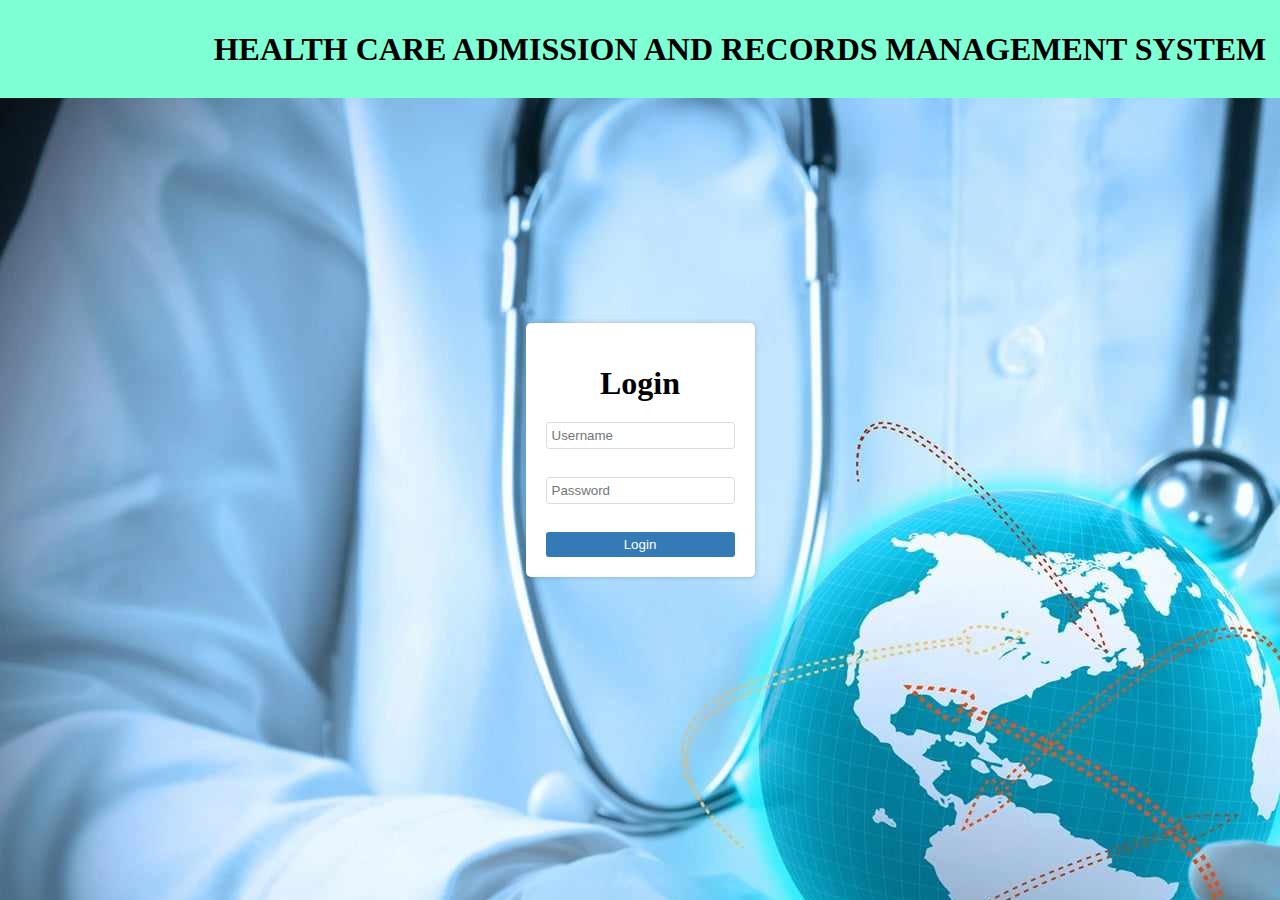
<file: index.html>
<!DOCTYPE html>
<html>
<head>
 <link rel="stylesheet" type="text/css" href="login.css">
 <header>
  <h1 class="logo">HEALTH CARE ADMISSION AND RECORDS MANAGEMENT SYSTEM</h1>
</header>
</head>
<body>
 <div id="login-container">
    <h1>Login</h1>
    <form id="login-form">
      <input type="text" id="username" placeholder="Username" required><br>
      <input type="password" id="password" placeholder="Password" required><br>
      <button type="submit">Login</button>
    </form>
 </div>

 <script src="login.js"></script>
</body>
</html>
</file>
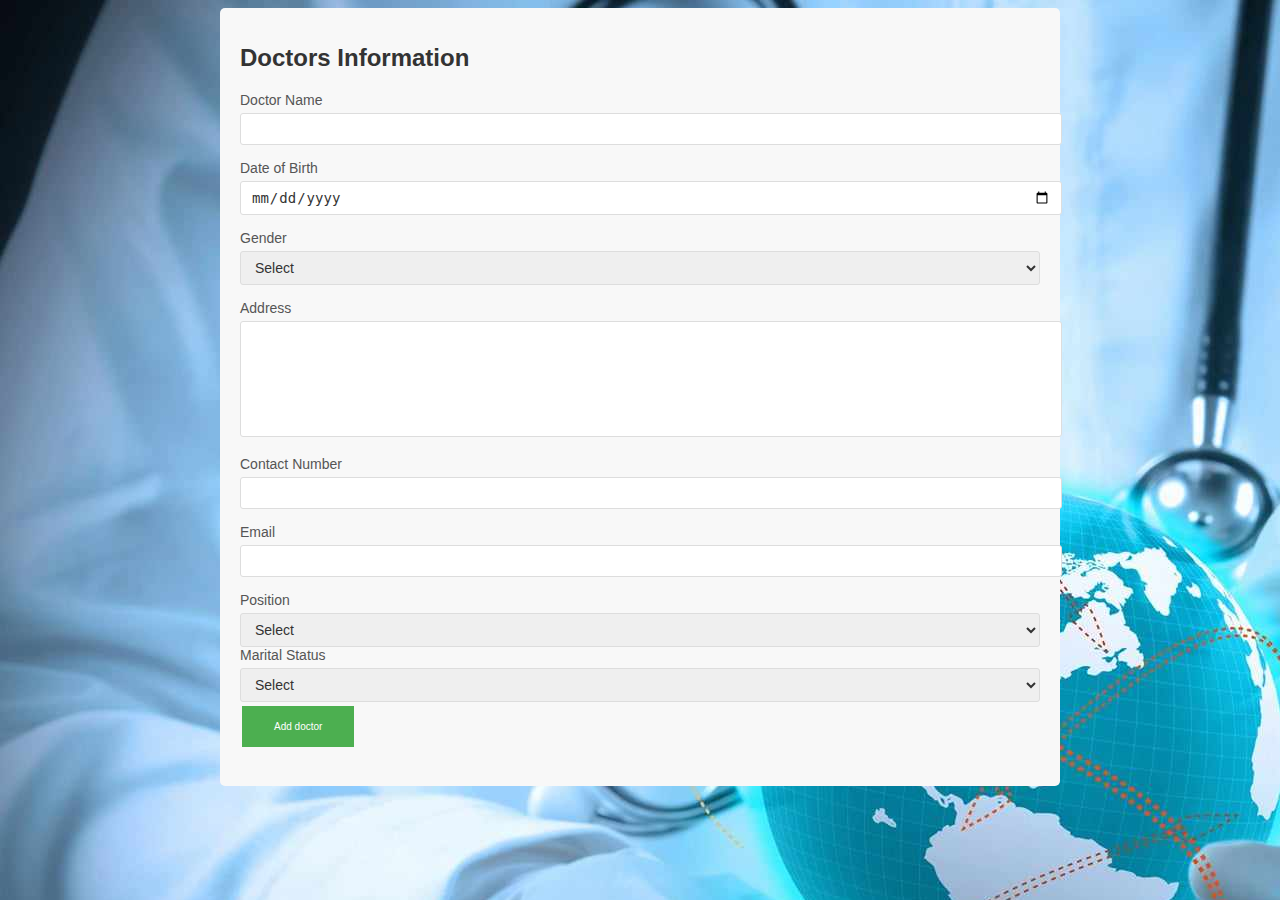
<file: adddoctors.html>
<!DOCTYPE html>
<html lang="en">
<head>
    <meta charset="UTF-8">
    <meta name="viewport" content="width=device-width, initial-scale=1.0">
	<link rel ="stylesheet" href="doctor.css">
    <title>Doctor Info</title>
	</title>
    <style>
    </style>
</head>
<body>
    <html>
    <div class="container">
        <h1>Doctors Information</h1>
        <form>
            <div class="form-group">
                <label for="name">Doctor Name</label>
                <input type="text" id="name" name="name" required>
            </div>
            <div class="form-group">
                <label for="dob">Date of Birth</label>
                <input type="date" id="dob" name="dob" required>
            </div>
            <div class="form-group">
                <label for="gender">Gender</label>
                <select id="gender" name="gender" required>
                    <option value="">Select</option>
                    <option value="male">Male</option>
                    <option value="female">Female</option>
                    <option value="other">Other</option>
                </select>
            </div>
            <div class="form-group">
                <label for="address">Address</label>
                <textarea id="address" name="address" required></textarea>
            </div>
            <div class="form-group">
                <label for="contact">Contact Number</label>
                <input type="tel" id="contact" name="contact" required>
            </div>
            <div class="form-group">
                <label for="email">Email</label>
                <input type="email" id="email" name="email" required>
            </div>
            <div class="form-group">
                <label for="position">Position</label>
                <select id="position" name="position" required>
                    <option value="">Select</option>
					<option value="single">Intern</option>
					<option value="married">Cheif resident</option>
					<option value="divorced">Senior resident</option>
					</select>
			
            <div class="form-group">
                <label for="marital_status">Marital Status</label>
                <select id="marital_status" name="marital_status" required>
                    <option value="">Select</option>
					<option value="single">Single</option>
					<option value="married">Married</option>
					<option value="divorced">Divorced</option>
					</select>
			<button class="button">Add doctor</button>
            <script src="script.js"></script>
        </body>
        </html>
</file>
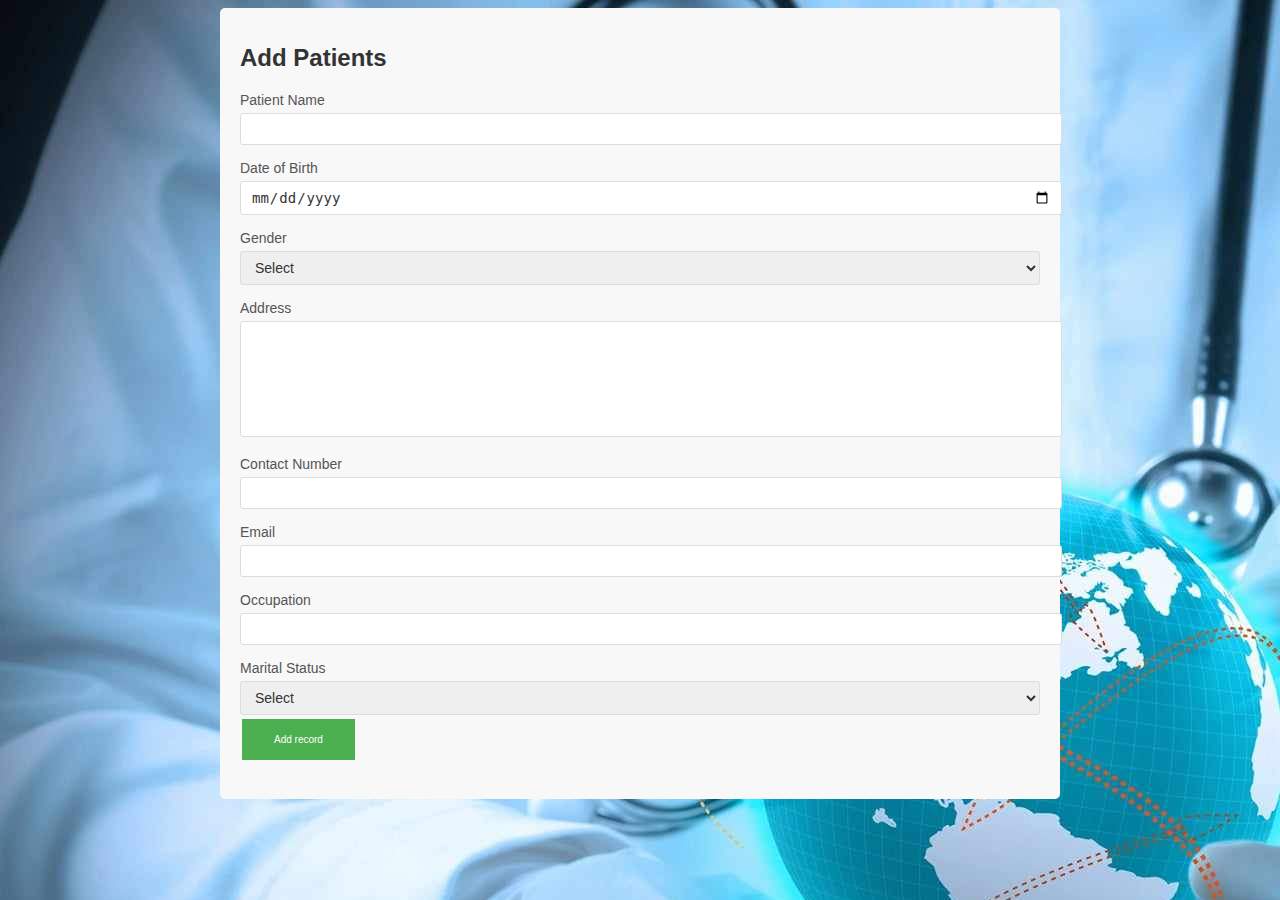
<file: addpatients.html>
<!DOCTYPE html>
<html lang="en">
<head>
    <meta charset="UTF-8">
    <meta name="viewport" content="width=device-width, initial-scale=1.0">
	<link rel ="stylesheet" href="patient.css">
    <title>Add Patient</title>
	</title>
    <style>
    </style>
</head>
<body>
    <div class="container">
        <h1>Add Patients</h1>
        <form>
            <div class="form-group">
                <label for="name">Patient Name</label>
                <input type="text" id="name" name="name" required>
            </div>
            <div class="form-group">
                <label for="dob">Date of Birth</label>
                <input type="date" id="dob" name="dob" required>
            </div>
            <div class="form-group">
                <label for="gender">Gender</label>
                <select id="gender" name="gender" required>
                    <option value="">Select</option>
                    <option value="male">Male</option>
                    <option value="female">Female</option>
                    <option value="other">Other</option>
                </select>
            </div>
            <div class="form-group">
                <label for="address">Address</label>
                <textarea id="address" name="address" required></textarea>
            </div>
            <div class="form-group">
                <label for="contact">Contact Number</label>
                <input type="tel" id="contact" name="contact" required>
            </div>
            <div class="form-group">
                <label for="email">Email</label>
                <input type="email" id="email" name="email" required>
            </div>
            <div class="form-group">
                <label for="occupation">Occupation</label>
                <input type="text" id="occupation" name="occupation" required>
            </div>
            <div class="form-group">
                <label for="marital_status">Marital Status</label>
                <select id="marital_status" name="marital_status" required>
                    <option value="">Select</option>
					<option value="single">Single</option>
					<option value="married">Married</option>
					<option value="divorced">Divorced</option>
					</select>
			
					<button class="button">Add record</button>

                    <script src="script.js"></script>
                </body>
                </html>
</file>
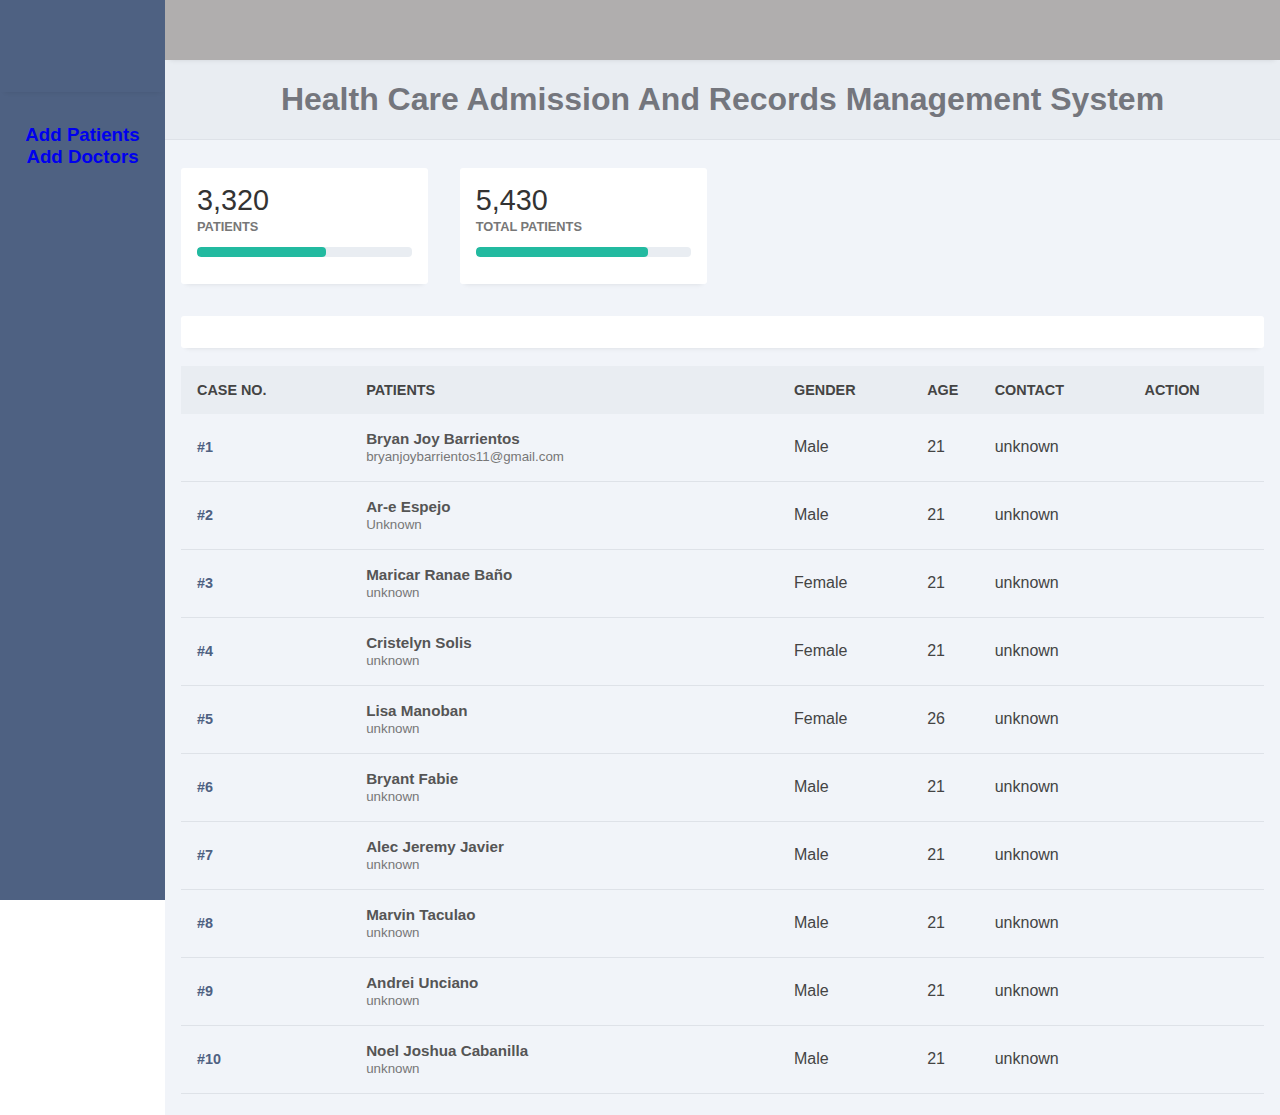
<file: dashboard.html>
<!DOCTYPE html>
<html lang="en">
<head>
    <meta charset="UTF-8">
    <meta name="viewport" content="width=device-width,initial-scale=1,maximum-scale=1">
    <title>Patient Dashbord</title>
    <link rel="stylesheet" href="dashboard.css">
    <link rel="stylesheet" href="https://maxst.icons8.com/vue-static/landings/line-awesome/line-awesome/1.3.0/css/line-awesome.min.css">
</head>
<body>
   <input type="checkbox" id="menu-toggle">
    <div class="sidebar">
        <div class="side-content">
            <div class="profile">
                <div class="side-header">
                   
                </div>
            </div>
            
            <div id="side-menu">
                <ul>
                  <li>
                    <a href="#" id="add-patients">
                      <span class="las la-user-friends"></span>
                      <h3 class="side-menu-item">Add Patients</h3>
                    </a>
                  </li>
                  <li>
                    <a href="#" id="add-doctors">
                      <span class="las la-user-friends"></span>
                      <h3 class="side-menu-item">Add Doctors</h3>
                    </a>
                  </li>
                </ul>
                
              </div>
              </div>

        </div>
    </div>
    
    <div class="main-content">
        <header>
            <div class="header-content">
                <label for="menu-toggle">
                    <span class="las la-bars"></span>
                </label>
                
                <div class="header-menu">
                    <label for=>
                        <span class=></span>
                    </label>
                    
                    <div class=>
                        <span class=></span>
                        <span class=></span>
                    </div>
                    
                    <div class=>
                        <span class=></span>
                        <span class=></span>
                    </div>
                    
                    <div class="user"> 
                        <span class="las la-power-off"></span>
                    </div>
                </div>
            </div>
        </header>
          
        <main>
            
            <div class="page-header">
                <h1>Health Care Admission And Records Management System</h1>
                
            </div>
            
            <div class="page-content">
            
                <div class="analytics">

                    <div class="card">
                        <div class="card-head">
                            <h2>3,320</h2>
                            <span class="las la-user-friends"></span>
                        </div>
                        <div class="card-progress">
                            <small>PATIENTS</small>
                            <div class="card-indicator">
                                <div class="indicator one" style="width: 60%"></div>
                            </div>
                        </div>
                    </div>

                    <div class="card">
                        <div class="card-head">
                            <h2>5,430</h2>
                            <span class="las la-user-friends"></span>
                        </div>
                        <div class="card-progress">
                            <small>TOTAL PATIENTS</small>
                            <div class="card-indicator">
                                <div class="indicator one" style="width: 80%"></div>
                            </div>
                        </div>
                    </div>
                </div>

                <div class="records table-responsive">
                    <div class="record-header">
                        </div>

                        <div class="browse">
                        </div>
                    </div>

                    <div>
                        <table width="100%">
                            <thead>
                                <tr>
                                    <th>CASE NO.</th>
                                    <th><span class="las la-sort"></span> PATIENTS</th>
                                    <th><span class="las la-sort"></span> GENDER</th>
                                    <th><span class="las la-sort"></span> AGE</th>
                                    <th><span class="las la-sort"></span> CONTACT</th>
                                    <th><span class="las la-sort"></span> ACTION</th>
                                </tr>
                            </thead>
                            <tbody>
                                <tr>
                                    <td>#1</td>
                                    <td>
                                        <div class="client">
                                           
                                            <div class="client-info">
                                                <h4>Bryan Joy Barrientos</h4>
                                                <small>bryanjoybarrientos11@gmail.com</small>
                                            </div>
                                        </div>
                                    </td>
                                    <td>
                                        Male
                                    </td>
                                    <td>
                                        21
                                    </td>
                                    <td>
                                        unknown
                                    </td>
                                    <td>
                                        <div class="actions">
                                            
                                            <span class="las la-ellipsis-v"></span>
                                        </div>
                                    </td>
                                </tr>
                                <tr>
                                    <td>#2</td>
                                    <td>
                                        <div class="client">
                                           
                                            <div class="client-info">
                                                <h4>Ar-e Espejo</h4>
                                                <small>Unknown</small>
                                            </div>
                                        </div>
                                    </td>
                                    <td>
                                        Male
                                    </td>
                                    <td>
                                        21
                                    </td>
                                    <td>
                                        unknown
                                    </td>
                                    <td>
                                        <div class="actions">
                                            
                                            <span class="las la-ellipsis-v"></span>
                                        </div>
                                    </td>
                                </tr>
                                <tr>
                                    <td>#3</td>
                                    <td>
                                        <div class="client">
                                           
                                            <div class="client-info">
                                                <h4>Maricar Ranae Baño</h4>
                                                <small>unknown</small>
                                            </div>
                                        </div>
                                    </td>
                                    <td>
                                        Female
                                    </td>
                                    <td>
                                        21
                                    </td>
                                    <td>
                                        unknown
                                    </td>
                                    <td>
                                        <div class="actions">
                                           
                                            <span class="las la-ellipsis-v"></span>
                                        </div>
                                    </td>
                                </tr>
                                <tr>
                                    <td>#4</td>
                                    <td>
                                        <div class="client">
                                           
                                            <div class="client-info">
                                                <h4>Cristelyn Solis</h4>
                                                <small>unknown</small>
                                            </div>
                                        </div>
                                    </td>
                                    <td>
                                        Female
                                    </td>
                                    <td>
                                        21
                                    </td>
                                    <td>
                                        unknown
                                    </td>
                                    <td>
                                        <div class="actions">
                                            
                                            <span class="las la-ellipsis-v"></span>
                                        </div>
                                    </td>
                                </tr>
                                <tr>
                                    <td>#5</td>
                                    <td>
                                        <div class="client">
                                           
                                            <div class="client-info">
                                                <h4>Lisa Manoban</h4>
                                                <small>unknown</small>
                                            </div>
                                        </div>
                                    </td>
                                    <td>
                                        Female
                                    </td>
                                    <td>
                                        26
                                    </td>
                                    <td>
                                        unknown
                                    </td>
                                    <td>
                                        <div class="actions">
                                            
                                            <span class="las la-ellipsis-v"></span>
                                        </div>
                                    </td>
                                </tr>
                                <tr>
                                    <td>#6</td>
                                    <td>
                                        <div class="client">
                                           
                                            <div class="client-info">
                                                <h4>Bryant Fabie</h4>
                                                <small>unknown</small>
                                            </div>
                                        </div>
                                    </td>
                                    <td>
                                        Male
                                    </td>
                                    <td>
                                        21
                                    </td>
                                    <td>
                                        unknown
                                    </td>
                                    <td>
                                        <div class="actions">
                                            
                                            <span class="las la-ellipsis-v"></span>
                                        </div>
                                    </td>
                                </tr>
                                <tr>
                                    <td>#7</td>
                                    <td>
                                        <div class="client">
                                           
                                            <div class="client-info">
                                                <h4>Alec Jeremy Javier</h4>
                                                <small>unknown</small>
                                            </div>
                                        </div>
                                    </td>
                                    <td>
                                        Male
                                    </td>
                                    <td>
                                        21
                                    </td>
                                    <td>
                                        unknown
                                    </td>
                                    <td>
                                        <div class="actions">
                                            
                                            <span class="las la-ellipsis-v"></span>
                                        </div>
                                    </td>
                                </tr>
                                <tr>
                                    <td>#8</td>
                                    <td>
                                        <div class="client">
                                           
                                            <div class="client-info">
                                                <h4>Marvin Taculao</h4>
                                                <small>unknown</small>
                                            </div>
                                        </div>
                                    </td>
                                    <td>
                                        Male
                                    </td>
                                    <td>
                                        21
                                    </td>
                                    <td>
                                        unknown
                                    </td>
                                    <td>
                                        <div class="actions">
                                    
                                            <span class="las la-ellipsis-v"></span>
                                        </div>
                                    </td>
                                </tr>
                                <tr>
                                    <td>#9</td>
                                    <td>
                                        <div class="client">
                                           
                                            <div class="client-info">
                                                <h4>Andrei Unciano</h4>
                                                <small>unknown</small>
                                            </div>
                                        </div>
                                    </td>
                                    <td>
                                        Male
                                    </td>
                                    <td>
                                        21
                                    </td>
                                    <td>
                                        unknown
                                    </td>
                                    <td>
                                        <div class="actions">
                                           
                                            <span class="las la-ellipsis-v"></span>
                                        </div>
                                    </td>
                                </tr>    
                                <div class="actions">
                                    
                                    <span class="las la-ellipsis-v"></span>
                                </div>
                            </td>
                        </tr>
                        <tr>
                            <td>#10</td>
                            <td>
                                <div class="client">
                                   
                                    <div class="client-info">
                                        <h4>Noel Joshua Cabanilla</h4>
                                        <small>unknown</small>
                                    </div>
                                </div>
                            </td>
                            <td>
                                Male
                            </td>
                            <td>
                                21
                            </td>
                            <td>
                                unknown
                            </td>
                            <td>
                                <div class="actions">
                                   
                                    <span class="las la-ellipsis-v"></span>
                                </div>
                            </td>
                        </tr>                                                      
                            </tbody>
                        </table>
                    </div>
                </div>            
            </div>
            
        </main> 
    </div>
    <script src="login.js"></script>
    <script src="script.js"></script>
</body>
</html>
</file>
<file: login.css>
header{
    position: fixed;
    top: 0;
    left: 0;
    width: 100%;
    background: aquamarine;
    padding: 10px 100px;
    text-align: center;
 }

body {
    background-color: #f2f2f2;
    display: flex;
    justify-content: center;
    align-items: center;
    background: url('images/bgpic.jpg') no-repeat;
    height: 100vh;
    margin: 0;
   }
   
   #login-container {
    background-color: #fff;
    padding: 20px;
    border-radius: 5px;
    box-shadow: 0px 0px 5px 0px rgba(0,0,0,0.2);
   }
   
   h1 {
    text-align: center;
    margin-bottom: 20px;
   }
   
   form {
    display: flex;
    flex-direction: column;
   }
   
   input {
    margin-bottom: 10px;
    padding: 5px;
    border: 1px solid #ddd;
    border-radius: 3px;
   }
   
   button {
    padding: 5px;
    color: #fff;
    background-color: #337ab7;
    border: none;
    border-radius: 3px;
    cursor: pointer;
   }
   
   button:hover {
    background-color: #286090;
   }
</file>
<file: doctor.css>
body {
	font-family: Arial, sans-serif;
	background: url('images/bgpic.jpg') no-repeat;
}

.container {
	max-width: 800px;
	margin: 0 auto;
	padding: 20px;
	background-color: #f8f8f8;
	border-radius: 5px;
}

h1 {
	font-size: 24px;
	color: #333;
	margin-bottom: 20px;
}

.form-group {
	margin-bottom: 15px;
}

.form-group label {
	display: block;
	font-size: 14px;
	color: #555;
	margin-bottom: 5px;
}

.form-group input, .form-group select {
	width: 100%;
	padding: 7px 10px;
	border: 1px solid #ddd;
	border-radius: 3px;
	font-size: 14px;
	color: #333;
}

.form-group textarea {
	width: 100%;
	padding: 7px 10px;
	border: 1px solid #ddd;
	border-radius: 3px;
	font-size: 14px;
	color: #333;
	resize: none;
	height: 100px;
}

.btn {
	display: inline-block;
	padding: 10px 20px;
	background-color: #007bff;
	color: #fff;
	text-decoration: none;
	border-radius: 5px;
	cursor: pointer;
}

.btn:hover {
	background-color: #0056b3;
}

.button {
	background-color: #4CAF50;
	border: none;
	color: white;
	padding: 15px 32px;
	text-align: center;
	text-decoration: none;
	display: inline-block;
	font-size: 10px;
	margin: 4px 2px;
	cursor: pointer;
   }
   
   .button:hover {
	background-color: #45a049;
   }
</file>
<file: patient.css>
body {
	font-family: Arial, sans-serif;
	background: url('images/bgpic.jpg') no-repeat;
}

.container {
	max-width: 800px;
	margin: 0 auto;
	padding: 20px;
	background-color: #f8f8f8;
	border-radius: 5px;
}

h1 {
	font-size: 24px;
	color: #333;
	margin-bottom: 20px;
}

.form-group {
	margin-bottom: 15px;
}

.form-group label {
	display: block;
	font-size: 14px;
	color: #555;
	margin-bottom: 5px;
}

.form-group input, .form-group select {
	width: 100%;
	padding: 7px 10px;
	border: 1px solid #ddd;
	border-radius: 3px;
	font-size: 14px;
	color: #333;
}

.form-group textarea {
	width: 100%;
	padding: 7px 10px;
	border: 1px solid #ddd;
	border-radius: 3px;
	font-size: 14px;
	color: #333;
	resize: none;
	height: 100px;
}

.btn {
	display: inline-block;
	padding: 10px 20px;
	background-color: #007bff;
	color: #fff;
	text-decoration: none;
	border-radius: 5px;
	cursor: pointer;
}

.btn:hover {
	background-color: #0056b3;
}

.button {
	background-color: #4CAF50;
	border: none;
	color: white;
	padding: 15px 32px;
	text-align: center;
	text-decoration: none;
	display: inline-block;
	font-size: 10px;
	margin: 4px 2px;
	cursor: pointer;
   }
   
   .button:hover {
	background-color: #45a049;
   }
</file>
<file: dashboard.css>
@import url('https://fonts.googleapis.com/css2?family=Merriweather+Sans:wght@300;400;500;600&display=swap');

:root {
    --main-color: #4e6182;
    --color-dark: #4e6182;
    --text-grey: #B0AEAE;
}

* {
    margin: 0;
    padding: 0;
    text-decoration: none;
    list-style-type: none;
    box-sizing: border-box;
    font-family: 'Merriweather', sans-serif;
}

.body{
    background-color: #B0AEAE;
}

#menu-toggle {
    display: none;
}

  .sidebar {
    position: fixed;
    height: 100%;
    width: 165px;
    left: 0;
    bottom: 0;
    top: 0;
    z-index: 100;
    background: var(--color-dark);
    transition: left 300ms;
    text-align: center;
    color: #2c2c2c;
}

.side-menu ul li:hover {
    background: #838485;

}

.side-header {
    box-shadow: 0px 5px 5px -5px rgb(0 0 0 /10%);
    background: var(--main-color);
    height: 60px;
    display: flex;
    justify-content: center;
    align-items: center;
}

.side-header h3, side-head span {
    color: #B0AEAE;
    font-weight: 400;
}

.side-content {
    height: calc(100vh - 50px);
    overflow: auto;
}

/* width */
.side-content::-webkit-scrollbar {
  width: 5px;
}

/* Track */
.side-content::-webkit-scrollbar-track {
  box-shadow: inset 0 0 5px grey; 
  border-radius: 10px;
}
 
/* Handle */
.side-content::-webkit-scrollbar-thumb {
  background: #B0AEAE; 
  border-radius: 10px;
}

/* Handle on hover */
.side-content::-webkit-scrollbar-thumb:hover {
  background: #b30000; 
}

.profile {
    text-align: center;
    padding: 2rem 0rem;
}

.bg-img {
    background-repeat: no-repeat;
    background-size: cover;
    border-radius: 50%;
    background-size: cover;
}

.profile-img {
    height: 80px;
    width: 80px;
    display: inline-block;
    margin: 0 auto .5rem auto;
    border: 3px solid #899DC1;
}

.profile h4 {
    color: #B0AEAE;
    font-weight: 500;
}

.profile small {
    color: #899DC1;
    font-weight: 600;
}

.sidebar {
    overflow-y: auto;
}

.side-menu ul {
    text-align: center;
}

.side-menu a {
    display: block;
    padding: 1.2rem 0rem;
}

.side-menu a.active {
    background: #2B384E;
    
}

.side-menu a.active span, .side-menu a.active small {
    color: #B0AEAE;
}

.side-menu a span {
    display: block;
    text-align: center;
    font-size: 1.7rem;
}

.side-menu a span, .side-menu a small {
    color: #899DC1;
}

#menu-toggle:checked ~ .sidebar {
    width: 60px;
}

#menu-toggle:checked ~ .sidebar .side-header span {
    display: none;
}

#menu-toggle:checked ~ .main-content {
    margin-left: 60px;
    width: calc(100% - 60px);
}

#menu-toggle:checked ~ .main-content header {
    left: 60px;
}

#menu-toggle:checked ~ .sidebar .profile,
#menu-toggle:checked ~ .sidebar .side-menu a small {
    display: none;
}

#menu-toggle:checked ~ .sidebar .side-menu a span {
    font-size: 1.3rem;
}


.main-content {
    margin-left: 165px;
    width: calc(100% - 165px);
    transition: margin-left 300ms;
}

header {
    position: fixed;
    right: 0;
    top: 0;
    left: 165px;
    z-index: 100;
    height: 60px;
    box-shadow: 0px 5px 5px -5px rgb(0 0 0 /10%);
    background: #B0AEAE;
    transition: left 300ms;
}

.header-content, .header-menu {
    display: flex;
    align-items: center;
}

.header-content {
    justify-content: space-between;
    padding: 0rem 1rem;
}

.header-content label:first-child span {
    font-size: 1.3rem;
}

.header-content label {
    cursor: pointer;
}

.header-menu {
    justify-content: flex-end;
    padding-top: .5rem;
}

.header-menu label,
.header-menu .notify-icon {
    margin-right: 2rem;
    position: relative;
}

.header-menu label span,
.notify-icon span:first-child {
    font-size: 1.3rem;
}

.notify-icon span:last-child {
    position: absolute;
    background: var(--main-color);
    height: 16px;
    width: 16px;
    display: flex;
    justify-content: center;
    align-items: center;
    border-radius: 50%;
    right: -5px;
    top: -5px;
    color: #B0AEAE;
    font-size: .8rem;
    font-weight: 500;
}

.user {
    display: flex;
    align-items: center;
}

.user div, .client-img {
    height: 40px;
    width: 40px;
    margin-right: 1rem;
}

.user span:last-child {
    display: inline-block;
    margin-left: .3rem;
    font-size: .8rem;
}

main {
    margin-top: 60px;
}

.page-header {
    padding: 1.3rem 1rem;
    background: #E9edf2;
    border-bottom: 1px solid #dee2e8;
    text-align: center;
}

.page-header h1, .page-header small {
    color: #74767d;
    text-align: center;
}

.page-content {
    padding: 1.3rem 1rem;
    background: #f1f4f9;
}

.analytics {
    display: grid;
    grid-template-columns: repeat(4, 1fr);
    grid-gap: 2rem;
    margin-top: .5rem;
    margin-bottom: 2rem;
}

.card {
    box-shadow: 0px 5px 5px -5px rgb(0 0 0 / 10%);
    background: #fff;
    padding: 1rem;
    border-radius: 3px;
    align-items: center;
   
}

.card-head {
    display: flex;
    justify-content: space-between;
    align-items: center;
}

.card-head h2 {
    color: #333;
    font-size: 1.8rem;
    font-weight: 500;
}

.card-head span {
    font-size: 1.3rem;
    color: var(--text-grey);
}

.card-progress small {
    color: #777;
    font-size: .8rem;
    font-weight: 600;
}

.card-indicator {
    margin: .7rem 0rem;
    height: 10px;
    border-radius: 4px;
    background: #e9edf2;
    overflow: hidden;
}

.indicator {
    height: 10px;
    border-radius: 4px;
}

.indicator.one {
    background: #22baa0;
}

.indicator.two {
    background: #11a8c3;
}

.indicator.three {
    background: #f6d433;
}

.indicator.four {
    background: #f25656;
}

.records {
    box-shadow: 0px 5px 5px -5px rgb(0 0 0 / 10%);
    background: #fff;
    border-radius: 3px;
}

.record-header {
    padding: 1rem;
    display: flex;
    justify-content: space-between;
    align-items: center;
}

.add, .browse {
    display: flex;
    align-items: center;
}

.add span {
    display: inline-block;
    margin-right: .6rem;
    font-size: .9rem;
    color: #666;
}

input, button, select {
    outline: none;
}

.add select, .browse input, .browse select {
    height: 35px;
    border: 1px solid #b0b0b0;
    border-radius: 3px;
    display: inline-block;
    width: 75px;
    padding: 0rem .5rem;
    margin-right: .8rem;
    color: #666;
}

.add button {
    background: var(--main-color);
    color: #fff;
    height: 37px;
    border-radius: 4px;
    padding: 0rem 1rem;
    border: none;
    font-weight: 600;
}

.browse input {
    width: 150px;
}

.browse select {
    width: 100px;
}

.table-responsive {
    width: 100%;
    overflow: auto;
}

table {
    border-collapse: collapse;
}

table thead tr {
    background: #e9edf2;
}

table thead th {
    padding: 1rem 0rem;
    text-align: left;
    color: #444;
    font-size: .9rem;
}

table thead th:first-child {
    padding-left: 1rem;
}

table tbody td {
    padding: 1rem 0rem;
    color: #444;
}

table tbody td:first-child {
    padding-left: 1rem;
    color: var(--main-color);
    font-weight: 600;
    font-size: .9rem;
}

table tbody tr {
    border-bottom: 1px solid #dee2e8;
}

.client {
    display: flex;
    align-items: center;
}

.client-img {
    margin-right: .5rem;
    border: 2px solid #b0b0b0;
    height: 45px;
    width: 45px;
}

.client-info h4 {
    color: #555;
    font-size: .95rem;
}

.client-info small {
    color: #777;
}

.actions span {
    display: inline-block;
    font-size: 1.5rem;
    margin-right: .5rem;
}

.paid {
    display: inline-block;
    text-align: center;
    font-weight: 600;
    color: var(--main-color);
    background: #e5f8ed;
    padding: .5rem 1rem;
    border-radius: 20px;
    font-size: .8rem;
}

@media only screen and (max-width: 1200px) {
    .analytics {
        grid-template-columns: repeat(2, 1fr);
    }
}

@media only screen and (max-width: 768px) {
    .analytics {
        grid-template-columns: 100%;
    }
    
    .sidebar {
        left: -165px;
        z-index: 90;
    }
    
    header {
        left: 0;
        width: 100%;
    }
    
    .main-content {
        margin-left: 0;
        width: 100%;
    }
    
    #menu-toggle:checked ~ .sidebar {
        left: 0;
    }
    
    #menu-toggle:checked ~ .sidebar {
        width: 165px;
    }

    #menu-toggle:checked ~ .sidebar .side-header span {
        display: inline-block;
    }

    #menu-toggle:checked ~ .sidebar .profile,
    #menu-toggle:checked ~ .sidebar .side-menu a small {
        display: block;
    }

    #menu-toggle:checked ~ .sidebar .side-menu a span {
        font-size: 1.7rem;
    }
    
    #menu-toggle:checked ~ .main-content header {
        left: 0px;
    }
    
    table {
        width: 900px;
    }
	.add, .browse {
		margin-left: 10px;
	}
}
</file>
